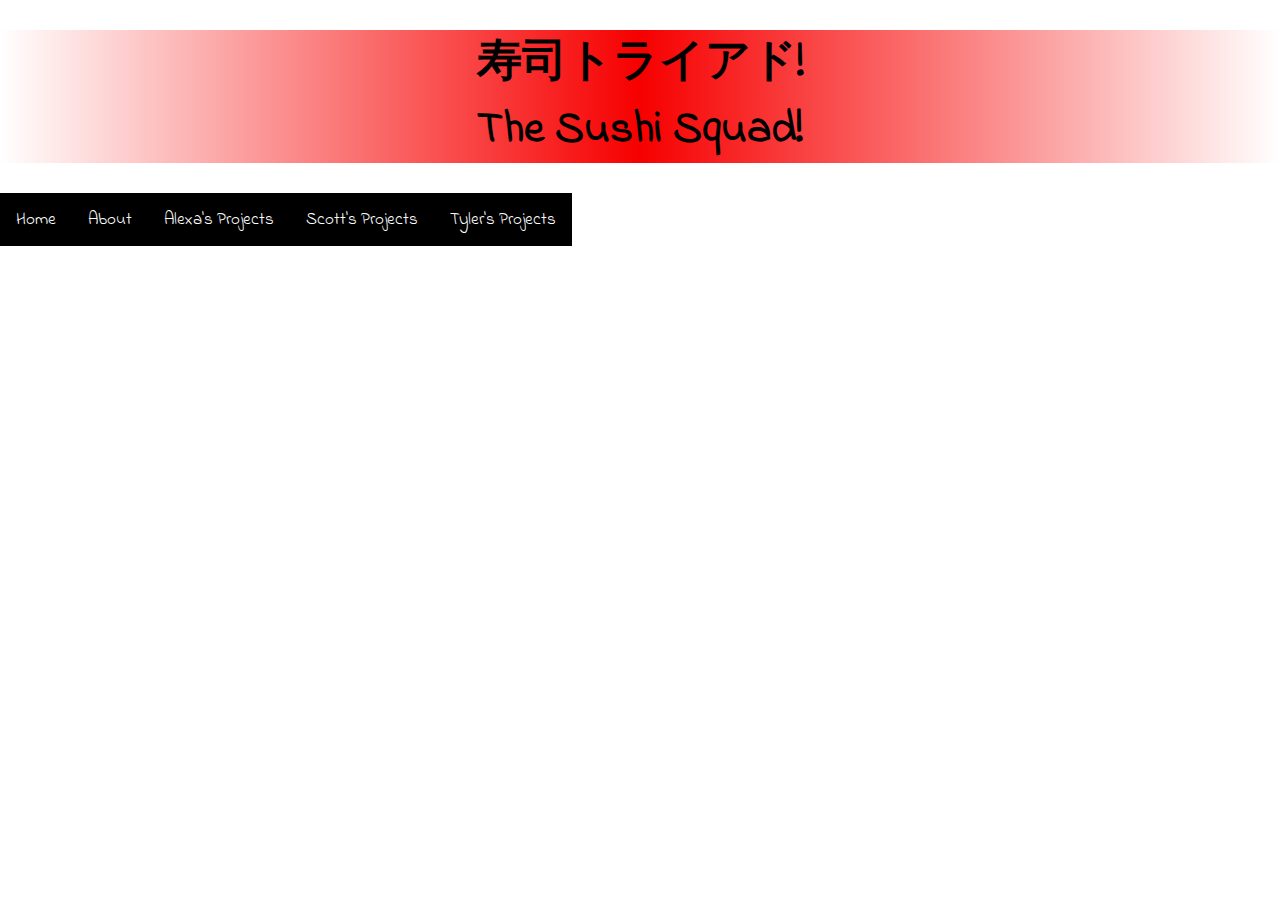
<file: about.html>
<!doctype html>
<html lang="en">
<head>
  <link rel="stylesheet" href="about.css">
  <link
  rel="stylesheet"
  href="https://fonts.googleapis.com/css?family=Indie Flower">
</head>
<body>
  <h1>寿司トライアド!<br>The Sushi Squad!</h1>
  <div class="topnav">
    <a class="active" href="index.html">Home</a>
    <a class ="active"href="about.html">About</a>
  <div class="dropdown">
    <button class="dropbtn">Alexa's Projects
      <i class="fa fa-caret-down"></i>
    </button>
    <div class="dropdown-content">
      <a href="https://jextaposition.github.io/tribute-page/" target="_blank">Tribute Page</a>
      <a href="https://jextaposition.github.io/My-Website/" target="_blank">Personal Website</a>
      <a href=" https://jextaposition.github.io/survey-form/" target="_blank">Survey Form</a>
      <a href="https://jextaposition.github.io/happy-birthday-mom/" target="_blank">Birthday</a>
    </div>
  </div>
  <div class="dropdown">
    <button class="dropbtn">Scott's Projects
      <i class="fa fa-caret-down"></i>
    </button>
    <div class="dropdown-content">
      <a href="https://scottforduponvaldez.github.io/NXTGENLOVE/" target="_blank">NXTGENLOVE</a>
    </div>
  </div>
  <a class="active" href="">Tyler's Projects</a>
  </div>
<main>
  <h2> Who are we?</h2>
  <p>This week, we came to the conclusion that we would create an educational app
  <br>   that will eventually be used for each of the separate projects: NXTGENLOVE and Arise.
  <br>   As of this moment we decided to call ourselves NEW day Education, which
  <br>   will be the overall organization. We still have a lot of kinks to work out
  <br>   before we press fully into our passion project, we have therefore been working
  <br>   on learning the coding aspects of our project.
</main>
</body>
</file>
<file: about.css>
h1 {
  background: linear-gradient(90deg, #ffffff, #F70000, #ffffff);
  text-align: center;
  margin: 50px, 50px, 50px, 50px;
  font-family:"Indie Flower";
  font-size: 45px;
  color: black;
}
h2 {
  color: white;
  text-align: center;
  font-family:"Indie Flower";
  font-size: 35px;
}

p{
  color: white;
  text-align: center;
  font-size: 25px;
  font-family: "Indie Flower";
}
.topnav{
  background-color: linear-gradient(90deg, #ffffff, #F70000, #ffffff);
  overflow: hidden;


}

.topnav a {
  float: left;
  color: #f2f2f2;
  text-align: center;
  padding: 14px 16px;
  text-decoration: none;
  font-size: 17px;
  font-family: "Indie Flower", fantasy;
}

.topnav a:hover{
  background-color: #ddd;
  color: black;
}

.topnav a.active {
  background-color: black;
  color: white;
}
.dropdown {
  float: left;
  overflow: hidden;
  background-color: black;

}

.dropdown .dropbtn {
  font-size: 17px;
  border: none;
  outline:none;
  color: white;
  padding: 14px 16px;
  background-color: inherit;
  text-decoration: none;
  font-family: "Indie FLower", fantasy;
}

.dropdown-content {
  display: none;
  position: absolute;
  background-color: #f9f9f9;
  min-width: 160px;
  box-shadow: 0px 8px 16px 0px rgba(0,0,0,0.2);

}

.dropdown-content a{
  float: none;
  color: black;
  padding: 12px 16px;
  text-decoration: none;
  display: block;
  text-align: left;
}

.dropdown-content a:hover {
  background-color: #ddd;

}

.dropdown:hover .dropdown-content{
  display: block;
}
body{
  margin: 0;
  background: url("https://wallpaperaccess.com/full/22325.jpg");
  background-size: cover;

}
</file>
